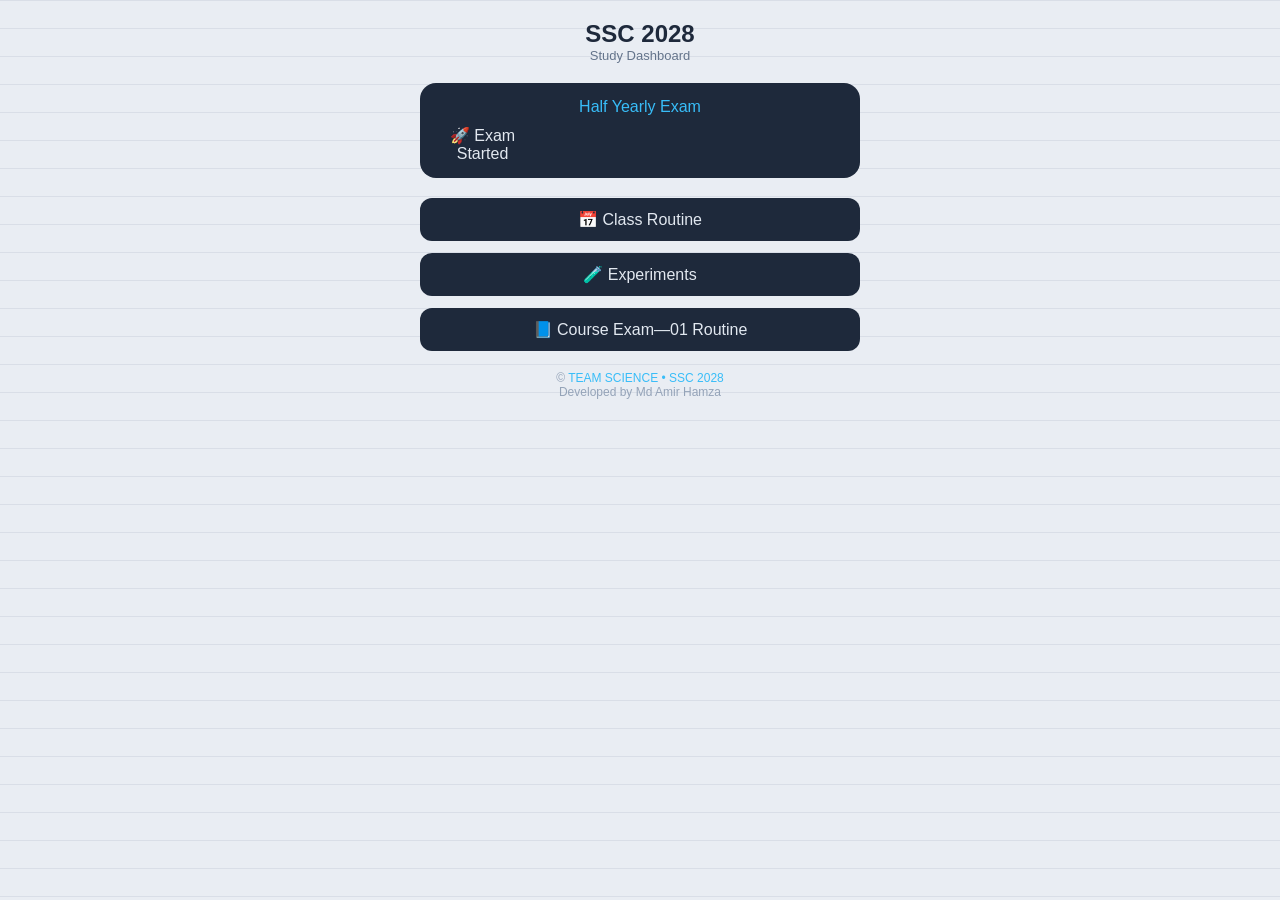
<file: index.html>
<!DOCTYPE html>
<html lang="bn">
<head>
<meta charset="UTF-8">
<meta name="viewport" content="width=device-width, initial-scale=1.0">
<title>SSC 2028 | Home</title>

<link rel="stylesheet" href="style.css">
</head>

<body>

<div class="container center">

  <h1>SSC 2028</h1>
  <p class="subtitle">Study Dashboard</p>

  <!-- ⏳ Countdown -->
  <div class="countdown-card">
    <div class="countdown-title">Half Yearly Exam</div>

    <div class="countdown-grid">
      <div class="time-box">
        <span id="days">0</span>
        <small>Days</small>
      </div>
      <div class="time-box">
        <span id="hours">0</span>
        <small>Hours</small>
      </div>
      <div class="time-box">
        <span id="minutes">0</span>
        <small>Minutes</small>
      </div>
      <div class="time-box">
        <span id="seconds">0</span>
        <small>Seconds</small>
      </div>
    </div>
  </div>

<!-- Navigation -->
<div class="nav">

  <a href="routine.html">📅 Class Routine</a>

  <a href="experiment.html">🧪 Experiments</a>

  <a href="examroutine.html">📘 Course Exam—01 Routine</a>

</div>

<div class="footer">
  © <span>TEAM SCIENCE • SSC 2028</span><br>
  Developed by Md Amir Hamza
</div>

<script>
// ===== COUNTDOWN =====
const examDate = new Date("2026-06-28T00:00:00").getTime();

function updateCountdown(){
  const now = new Date().getTime();
  const diff = examDate - now;

  if(diff <= 0){
    document.querySelector(".countdown-grid").innerHTML = "🚀 Exam Started";
    return;
  }

  document.getElementById("days").innerText =
    Math.floor(diff / (1000*60*60*24));

  document.getElementById("hours").innerText =
    Math.floor((diff % (1000*60*60*24)) / (1000*60*60));

  document.getElementById("minutes").innerText =
    Math.floor((diff % (1000*60*60)) / (1000*60));

  document.getElementById("seconds").innerText =
    Math.floor((diff % (1000*60)) / 1000);
}

setInterval(updateCountdown, 1000);
updateCountdown();
</script>

</body>
</html>
</file>
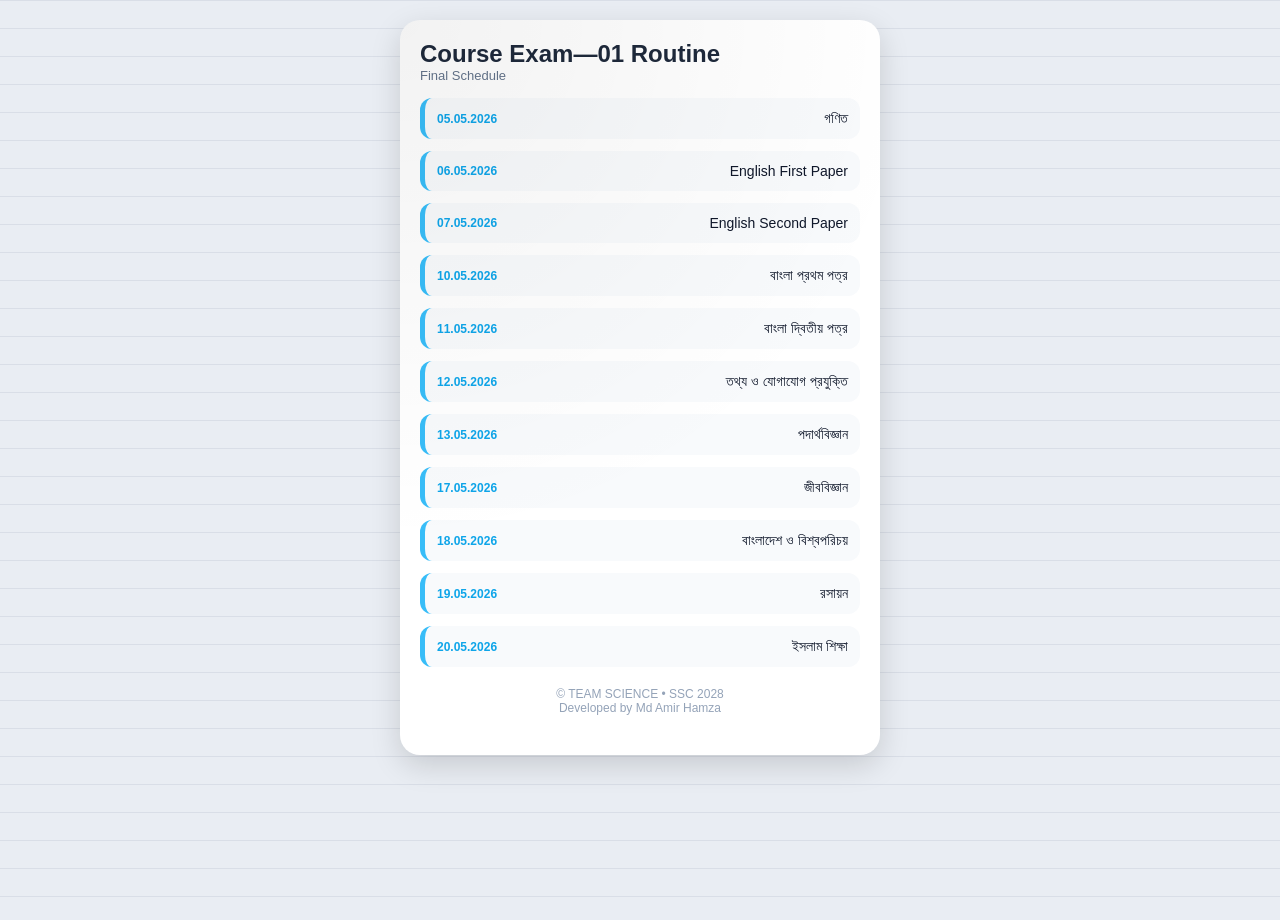
<file: examroutine.html>
<!DOCTYPE html>
<html lang="bn">
<head>
<meta charset="UTF-8">
<meta name="viewport" content="width=device-width, initial-scale=1.0">
<title>SSC 2028 | Exam Routine</title>

<link rel="stylesheet" href="style.css">
</head>

<body>

<div class="paper">

  <h1>Course Exam—01 Routine</h1>
  <p class="subtitle">Final Schedule</p>

  <div class="routine">

    <div class="item">
      <span class="date">05.05.2026</span>
      <span class="subject">গণিত</span>
    </div>

    <div class="item">
      <span class="date">06.05.2026</span>
      <span class="subject">English First Paper</span>
    </div>

    <div class="item">
      <span class="date">07.05.2026</span>
      <span class="subject">English Second Paper</span>
    </div>

    <div class="item">
      <span class="date">10.05.2026</span>
      <span class="subject">বাংলা প্রথম পত্র</span>
    </div>

    <div class="item">
      <span class="date">11.05.2026</span>
      <span class="subject">বাংলা দ্বিতীয় পত্র</span>
    </div>

    <div class="item">
      <span class="date">12.05.2026</span>
      <span class="subject">তথ্য ও যোগাযোগ প্রযুক্তি</span>
    </div>

    <div class="item">
      <span class="date">13.05.2026</span>
      <span class="subject">পদার্থবিজ্ঞান</span>
    </div>

    <div class="item">
      <span class="date">17.05.2026</span>
      <span class="subject">জীববিজ্ঞান</span>
    </div>
    
    <div class="item">
      <span class="date">18.05.2026</span>
      <span class="subject">বাংলাদেশ ও বিশ্বপরিচয়</span>
    </div>

    <div class="item">
      <span class="date">19.05.2026</span>
      <span class="subject">রসায়ন</span>
    </div>

    <div class="item">
      <span class="date">20.05.2026</span>
      <span class="subject">ইসলাম শিক্ষা</span>
    </div>

  </div>

  <div class="footer">
    © TEAM SCIENCE • SSC 2028<br>
    Developed by Md Amir Hamza
  </div>

</div>

</body>
</html>
</file>
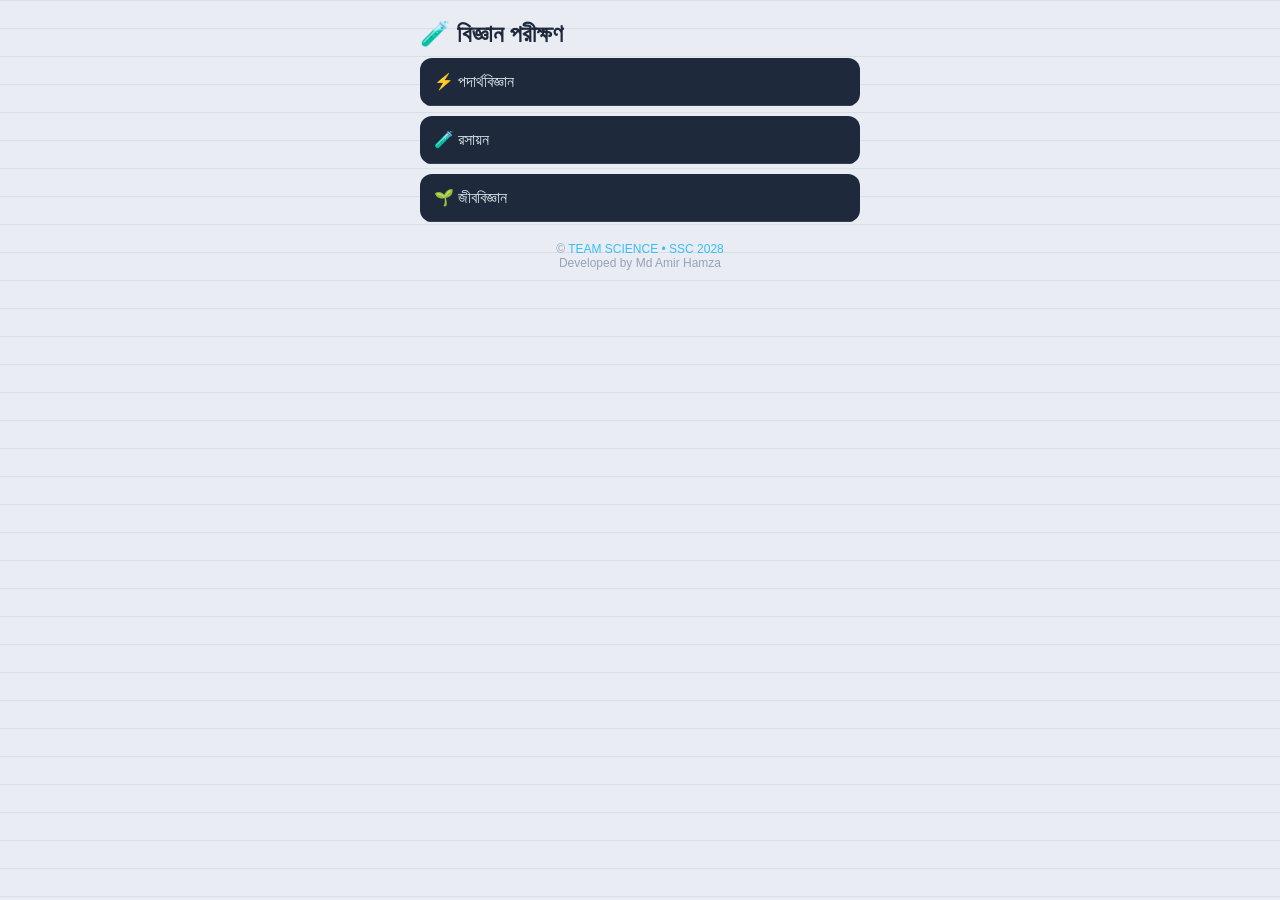
<file: experiment.html>
<!DOCTYPE html>
<html lang="bn">
<head>
<meta charset="UTF-8">
<meta name="viewport" content="width=device-width, initial-scale=1.0">
<title>Science Experiments</title>

<link rel="stylesheet" href="style.css">
</head>

<body>

<div class="container">
<h1>🧪 বিজ্ঞান পরীক্ষণ</h1>

<!-- Physics -->
<div class="accordion">
  <div class="accordion-header">⚡ পদার্থবিজ্ঞান</div>
  <div class="accordion-content">
    <ul>
      <li><a href="dc.html">DC বিদ্যুৎ মাপা</a></li>
    </ul>
  </div>
</div>

<!-- Chemistry -->
<div class="accordion">
  <div class="accordion-header">🧪 রসায়ন</div>
  <div class="accordion-content">
    <ul>
      <ul>
      <li><a href="states.html">পদার্থের তিন অবস্থা</a></li>
      <li><a href="diffusion.html">ব্যাপন</a></li>
    </ul>
  </div>
</div>

<!-- Biology -->
<div class="accordion">
  <div class="accordion-header">🌱 জীববিজ্ঞান</div>
  <div class="accordion-content">
    <ul>
      <li><a href="plant.html">Coming Soon...</a></li>
    </ul>
  </div>
</div>

<!-- Footer -->
<div class="footer">
© <span>TEAM SCIENCE • SSC 2028</span><br>
Developed by Md Amir Hamza
</div>

</div>

<script>
document.querySelectorAll(".accordion-header").forEach(header=>{
  header.onclick = ()=> header.parentElement.classList.toggle("active");
});
</script>

</body>
</html>
</file>
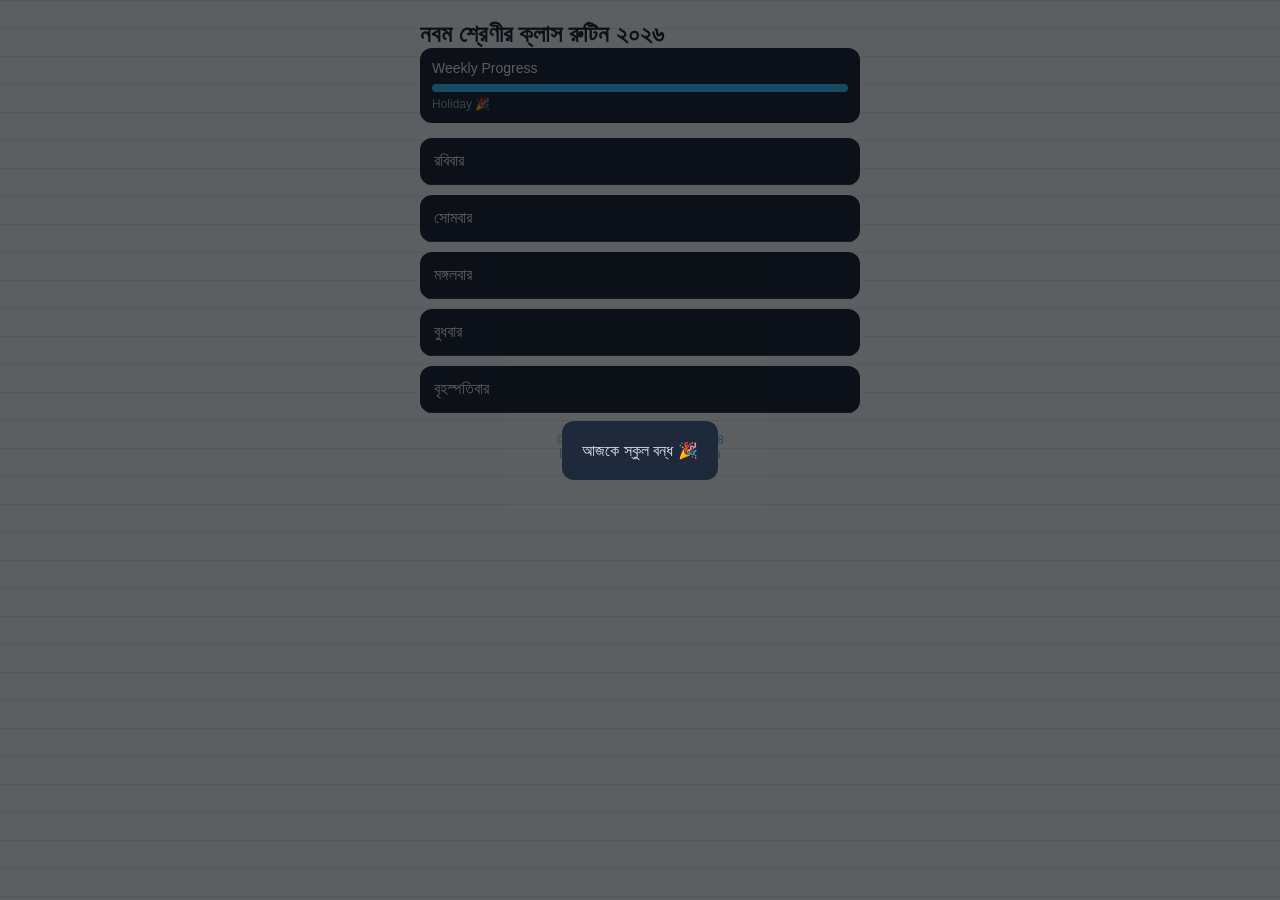
<file: routine.html>
<!DOCTYPE html>  
<html lang="bn">  
<head>  
  <meta charset="UTF-8">  
  <meta name="viewport" content="width=device-width, initial-scale=1.0">  
  <title>নবম শ্রেণীর ক্লাস রুটিন ২০২৬</title>  
  <link rel="stylesheet" href="style.css">  
</head>  
<body>  
  <div class="container">  
    <h1>নবম শ্রেণীর ক্লাস রুটিন ২০২৬</h1>  

    <!-- Progress -->  
    <div class="progress-card">  
      <div class="progress-title">Weekly Progress</div>  
      <div class="progress-bar">  
        <div id="progressFill"></div>  
      </div>  
      <div id="progressText"></div>  
    </div>  

    <!-- Accordion Days -->  
    <div class="accordion">  
      <div class="accordion-header">রবিবার</div>  
      <div class="accordion-content">  
        <ul>  
          <li>বাংলা ব্যাকরণ ও নির্মিতি</li>  
          <li>বাংলাদেশ ও বিশ্বপরিচয়</li>  
          <li>English Grammar & Composition</li>  
          <li>উচ্চতর গণিত</li>  
          <li>ক্যারিয়ার শিক্ষা</li>  
          <li>সাধারণ গণিত</li>  
          <li>পদার্থবিজ্ঞান</li>  
        </ul>  
      </div>  
    </div>  

    <div class="accordion">  
      <div class="accordion-header">সোমবার</div>  
      <div class="accordion-content">  
        <ul>  
          <li>বাংলা ব্যাকরণ ও নির্মিতি</li>  
          <li>পদার্থবিজ্ঞান</li>  
          <li>English Grammar & Composition</li>  
          <li>সাধারণ গণিত</li>  
          <li>তথ্য ও যোগাযোগ প্রযুক্তি</li>  
          <li>রসায়ন</li>  
        </ul>  
      </div>  
    </div>  

    <div class="accordion">  
      <div class="accordion-header">মঙ্গলবার</div>  
      <div class="accordion-content">  
        <ul>  
          <li>বাংলা সাহিত্য</li>  
          <li>English Grammar & Composition</li>  
          <li>শারীরিক শিক্ষা</li>  
          <li>বাংলাদেশ ও বিশ্বপরিচয়</li>  
          <li>রসায়ন</li>  
          <li>সাধারণ গণিত</li>  
          <li>জীববিজ্ঞান</li>  
        </ul>  
      </div>  
    </div>  

    <div class="accordion">  
      <div class="accordion-header">বুধবার</div>  
      <div class="accordion-content">  
        <ul>  
          <li>বাংলা সাহিত্য</li>  
          <li>বাংলাদেশ ও বিশ্বপরিচয়</li>  
          <li>রসায়ন</li>  
          <li>উচ্চতর গণিত</li>  
          <li>জীববিজ্ঞান</li>  
          <li>ইসলাম শিক্ষা</li>  
          <li>English For Today</li>  
        </ul>  
      </div>  
    </div>  

    <div class="accordion">  
      <div class="accordion-header">বৃহস্পতিবার</div>  
      <div class="accordion-content">  
        <ul>  
          <li>বাংলা সহপাঠ</li>  
          <li>সাধারণ গণিত</li>  
          <li>পদার্থবিজ্ঞান</li>  
          <li>জীববিজ্ঞান</li>  
          <li>ইসলাম শিক্ষা</li>  
          <li>English For Today</li>  
          <li>তথ্য ও যোগাযোগ প্রযুক্তি</li>  
        </ul>  
      </div>  
    </div>  

    <!-- Footer -->  
    <div class="footer">  
      © <span>TEAM SCIENCE • SSC 2028</span><br>  
      Developed by Md Amir Hamza  
    </div>  
  </div>  

  <!-- Popup -->  
  <div id="holidayPopup" class="popup">  
    <div class="popup-box">  
      <span id="closePopup" class="popup-close"></span>  
      আজকে স্কুল বন্ধ 🎉  
    </div>  
  </div>  

  <script>  
    // Accordion Toggle
    document.querySelectorAll(".accordion-header").forEach(header => {  
      header.onclick = () => header.parentElement.classList.toggle("active");  
    });  
    
    // ===== PROGRESS =====  
    const today = new Date();  
    const day = today.getDay();  
    let progress = (day >= 0 && day <= 4) ? (day + 1) * 20 : 100;  
    let text = (day >= 0 && day <= 4) ? progress + "% of week completed" : "Holiday 🎉";  
    
    document.getElementById("progressFill").style.width = progress + "%";  
    document.getElementById("progressText").innerText = text;  
    
    // ===== HOLIDAY POPUP =====  
    if(day === 5 || day === 6){  
      const popup = document.getElementById("holidayPopup");  
      popup.style.display = "flex";  
      setTimeout(() => popup.style.display = "none", 3000);  
    }

    // Close popup on click
    document.getElementById("closePopup").onclick = () => {
      document.getElementById("holidayPopup").style.display = "none";
    }
  </script>
</body>
</html>
</file>
<file: style.css>
/* ===== RESET ===== */
* {
  margin: 0;
  padding: 0;
  box-sizing: border-box;
}

/* ===== BODY ===== */
body {
  font-family: 'Segoe UI', sans-serif;
  background: linear-gradient(135deg, #0f172a, #1e293b);
  color: #e2e8f0;
  min-height: 100vh;
}

/* ===== CONTAINER ===== */
.container {
  max-width: 480px;
  margin: auto;
  padding: 20px;
}

.center {
  text-align: center;
}

/* ===== HEADINGS ===== */
h1 {
  font-size: 28px;
  margin-bottom: 5px;
}

.subtitle {
  font-size: 14px;
  color: #94a3b8;
  margin-bottom: 20px;
}

/* ===== NAV ===== */
.nav {
  display: flex;
  flex-direction: column;
  gap: 12px;
  margin-top: 20px;
}

.nav a {
  text-decoration: none;
  background: #1e293b;
  padding: 12px;
  border-radius: 12px;
  color: #e2e8f0;
  transition: 0.3s;
  font-weight: 500;
}

.nav a:hover {
  background: #334155;
}

/* ===== FOOTER ===== */
.footer {
  text-align: center;
  font-size: 13px;
  color: #94a3b8;
  margin-top: 30px;
  padding-bottom: 20px;
}

.footer span {
  color: #38bdf8;
}

/* ===== COUNTDOWN ===== */
.countdown-card {
  background: #1e293b;
  border-radius: 16px;
  padding: 15px;
  margin-top: 20px;
}

.countdown-title {
  font-size: 16px;
  margin-bottom: 10px;
  color: #38bdf8;
}

.countdown-grid {
  display: grid;
  grid-template-columns: repeat(4, 1fr);
  gap: 10px;
}

.time-box {
  background: #0f172a;
  border-radius: 10px;
  padding: 10px;
}

.time-box span {
  font-size: 18px;
  font-weight: bold;
  display: block;
}

.time-box small {
  font-size: 12px;
  color: #94a3b8;
}

/* ===== ACCORDION ===== */
.accordion {
  margin-top: 10px;
  border-radius: 12px;
  overflow: hidden;
  background: #1e293b;
}

.accordion-header {
  padding: 14px;
  cursor: pointer;
  font-weight: 500;
  border-bottom: 1px solid #334155;
}

.accordion-content {
  max-height: 0;
  overflow: hidden;
  transition: 0.3s ease;
  background: #0f172a;
}

.accordion.active .accordion-content {
  max-height: 300px;
  padding: 10px;
}

.accordion-content ul {
  list-style: none;
}

.accordion-content li {
  padding: 8px 5px;
  border-bottom: 1px solid #1e293b;
  font-size: 14px;
}

.accordion-content li:last-child {
  border-bottom: none;
}

.accordion-content a {
  text-decoration: none;
  color: #38bdf8;
}

/* ===== PROGRESS ===== */
.progress-card {
  background: #1e293b;
  border-radius: 12px;
  padding: 12px;
  margin-bottom: 15px;
}

.progress-title {
  font-size: 14px;
  margin-bottom: 8px;
}

.progress-bar {
  width: 100%;
  height: 8px;
  background: #0f172a;
  border-radius: 10px;
  overflow: hidden;
}

#progressFill {
  height: 100%;
  width: 0%;
  background: #38bdf8;
  transition: 0.4s;
}

#progressText {
  font-size: 12px;
  margin-top: 5px;
  color: #94a3b8;
}

/* ===== POPUP ===== */
.popup {
  position: fixed;
  top: 0;
  left: 0;
  width: 100%;
  height: 100%;
  display: none;
  justify-content: center;
  align-items: center;
  background: rgba(0,0,0,0.6);
}

.popup-box {
  background: #1e293b;
  padding: 20px;
  border-radius: 12px;
  text-align: center;
}

.popup-close {
  position: absolute;
  top: 15px;
  right: 20px;
  cursor: pointer;
}

/* ===== EXPERIMENT CARD ===== */
.exp-card {
  background: #1e293b;
  border-radius: 16px;
  overflow: hidden;
  margin-top: 20px;
}

.exp-img {
  width: 100%;
  height: 180px;
  object-fit: cover;
}

.exp-content {
  padding: 12px;
}

.exp-title {
  font-size: 16px;
  margin-bottom: 8px;
  color: #38bdf8;
}

.exp-info {
  font-size: 13px;
  margin-bottom: 4px;
  color: #cbd5f5;
}
/* ===== NOTEBOOK BACKGROUND ===== */
body {
  margin: 0;
  font-family: 'Segoe UI', sans-serif;
  background-color: #e9edf3;

  /* subtle notebook lines */
  background-image:
    linear-gradient(#d9dee7 1px, transparent 1px);
  background-size: 100% 28px;
}

/* ===== MAIN PAPER SHEET ===== */
.paper {
  max-width: 480px;
  margin: 20px auto;
  background: #ffffff;
  border-radius: 20px;
  padding: 20px;
  box-shadow: 0 10px 30px rgba(0,0,0,0.15);
  position: relative;
}

/* paper edge feel */
.paper::before {
  content: "";
  position: absolute;
  inset: 0;
  border-radius: 20px;
  background: radial-gradient(circle at top left, rgba(0,0,0,0.05), transparent 60%);
  pointer-events: none;
}

/* ===== TITLE ===== */
h1 {
  margin: 0;
  font-size: 24px;
  color: #1e293b;
}

.subtitle {
  font-size: 13px;
  color: #64748b;
  margin-bottom: 15px;
}

/* ===== ROUTINE ITEMS ===== */
.routine {
  display: flex;
  flex-direction: column;
  gap: 12px;
}

/* sticky-note style box */
.item {
  background: #f8fafc;
  border-left: 5px solid #38bdf8;
  border-radius: 12px;
  padding: 12px;
  display: flex;
  justify-content: space-between;
  align-items: center;
  transition: 0.25s;
}

.item:hover {
  transform: scale(1.02);
  background: #eef6ff;
}

/* date badge */
.date {
  font-size: 12px;
  color: #0ea5e9;
  font-weight: 600;
}

/* subject */
.subject {
  font-size: 14px;
  color: #0f172a;
  font-weight: 500;
  text-align: right;
}

/* ===== FOOTER ===== */
.footer {
  margin-top: 20px;
  text-align: center;
  font-size: 12px;
  color: #94a3b8;
  }
</file>
